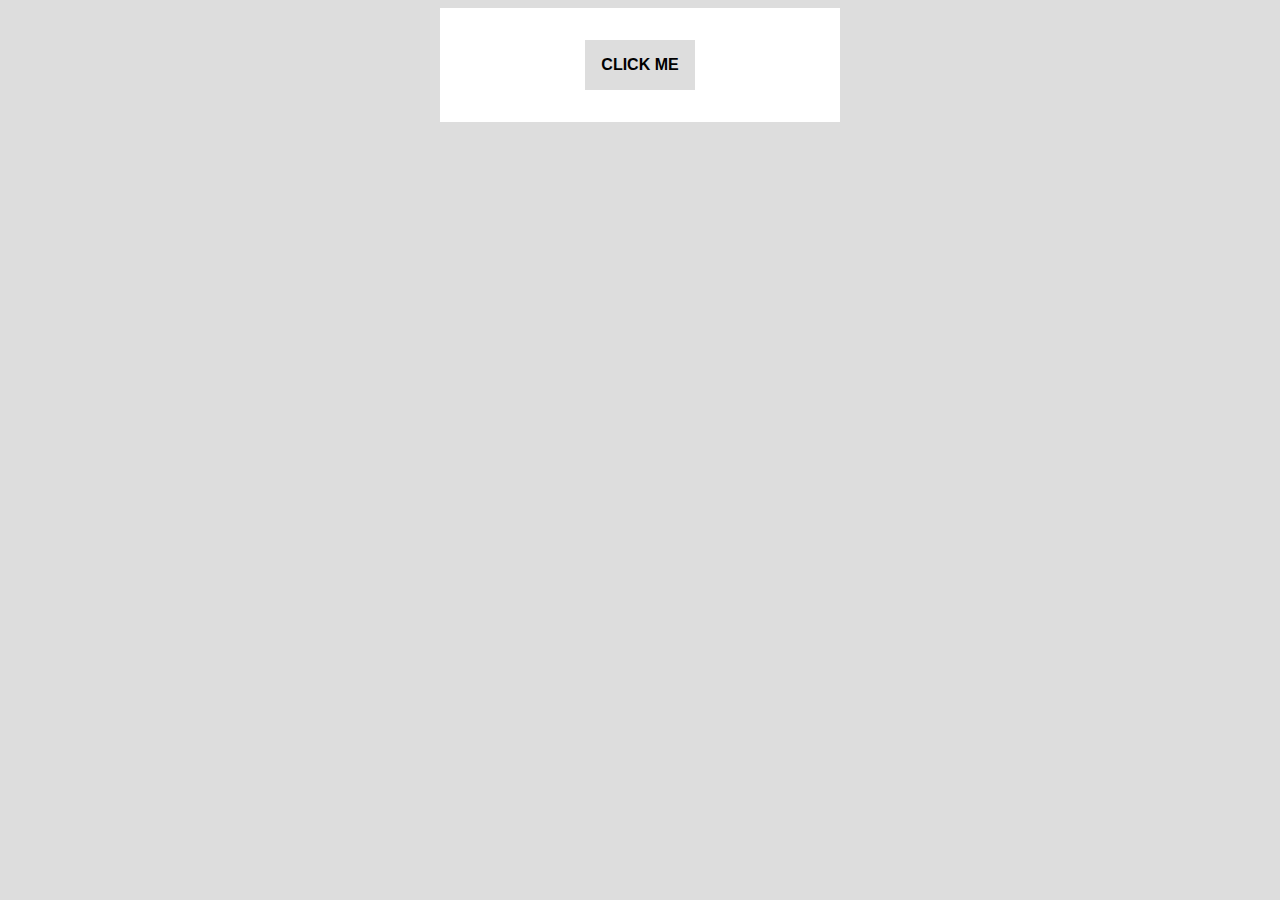
<file: 13-12-2019/A/index.html>
<!DOCTYPE html>
<html lang="en">
<head>
	<meta charset="UTF-8" />
	<title>Animations</title>
	<link rel="stylesheet" href="style.css" />
</head>
<body>
	<div class="wrapper">
		<a href="#" class="button">Click me</a>
	</div> <!--  .wrapper -->
</body>
</html>
</file>
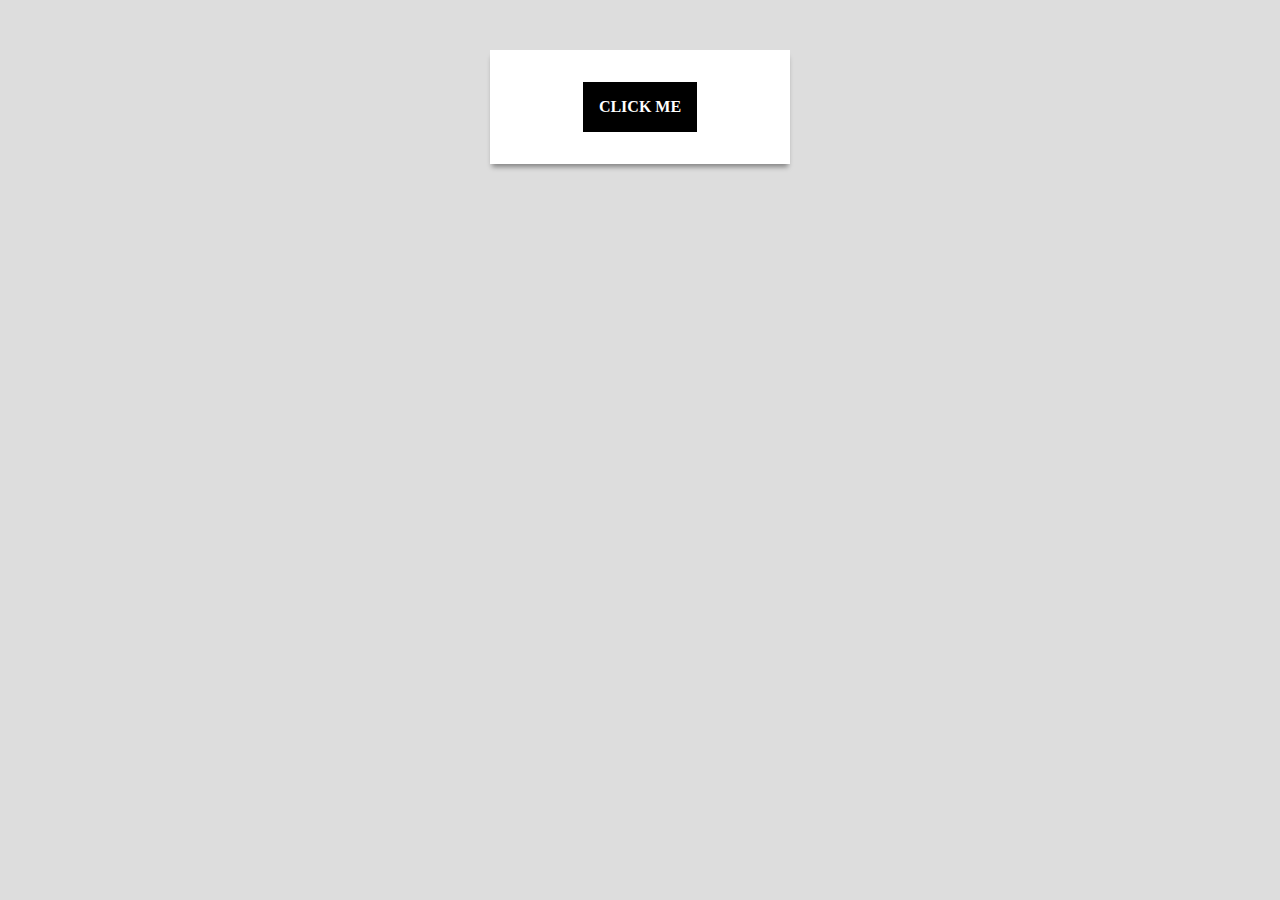
<file: 13-12-2019/B/index.html>
<!DOCTYPE html>
<html lang="en">
<head>
	<meta charset="UTF-8" />
	<title>Animations</title>
	<link rel="stylesheet" href="style.css" />
</head>
<body>
	<div class="wrapper">
		<a href="#" class="button">click me</a>
	</div> <!--  .wrapper -->
</body>
</html>
</file>
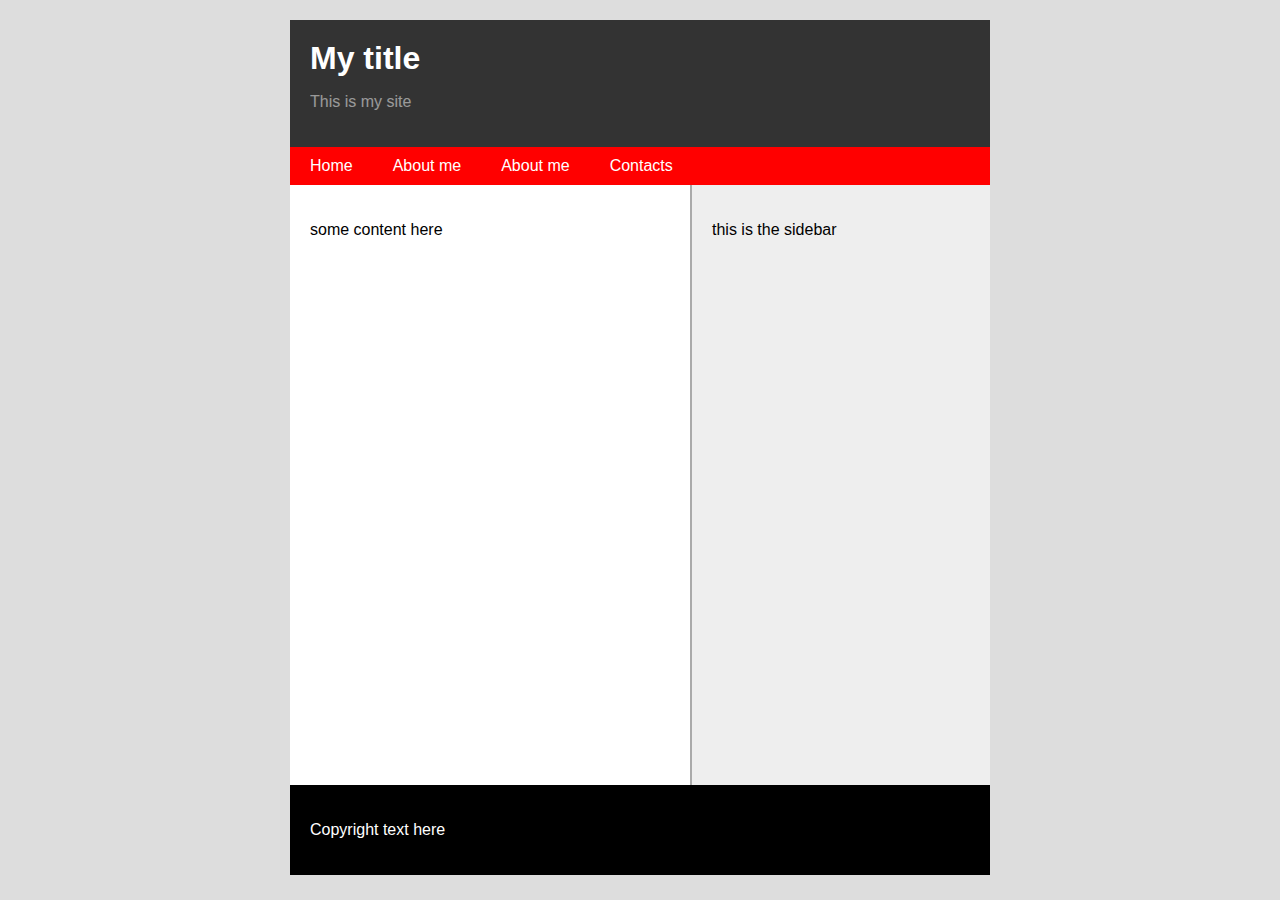
<file: 15-11-2019/A/index.html>
<!DOCTYPE html>
<html lang="en">
<head>
	<meta charset="UTF-8" />
	<title>Document</title>
	<link rel="stylesheet" href="style.css" />
</head>
<body>
	<div class="site-wrapper">
		
		<header class="site-header">
			<div class="site-header-inner">
				<h1 class="site-title">My title</h1>
				<p class="site-description">This is my site</p>
			</div>
			
			<div class="site-nav-placeholder"></div>
			<nav class="site-nav">
				<ul>
					<li><a href="#">Home</a></li>
					<li><a href="#">About me</a></li>
					<li><a href="#">About me</a></li>
					<li><a href="#">Contacts</a></li>
				</ul>
			</nav>
		</header>

		<main class="site-main">
			<div class="main-content">
				<p>some content here</p>
			</div>
			<aside class="main-sidebar">
				<p>this is the sidebar</p>
			</aside>
		</main>

		<footer class="site-footer">
			<p>Copyright text here</p>
		</footer>

	</div>
</body>
</html>
</file>
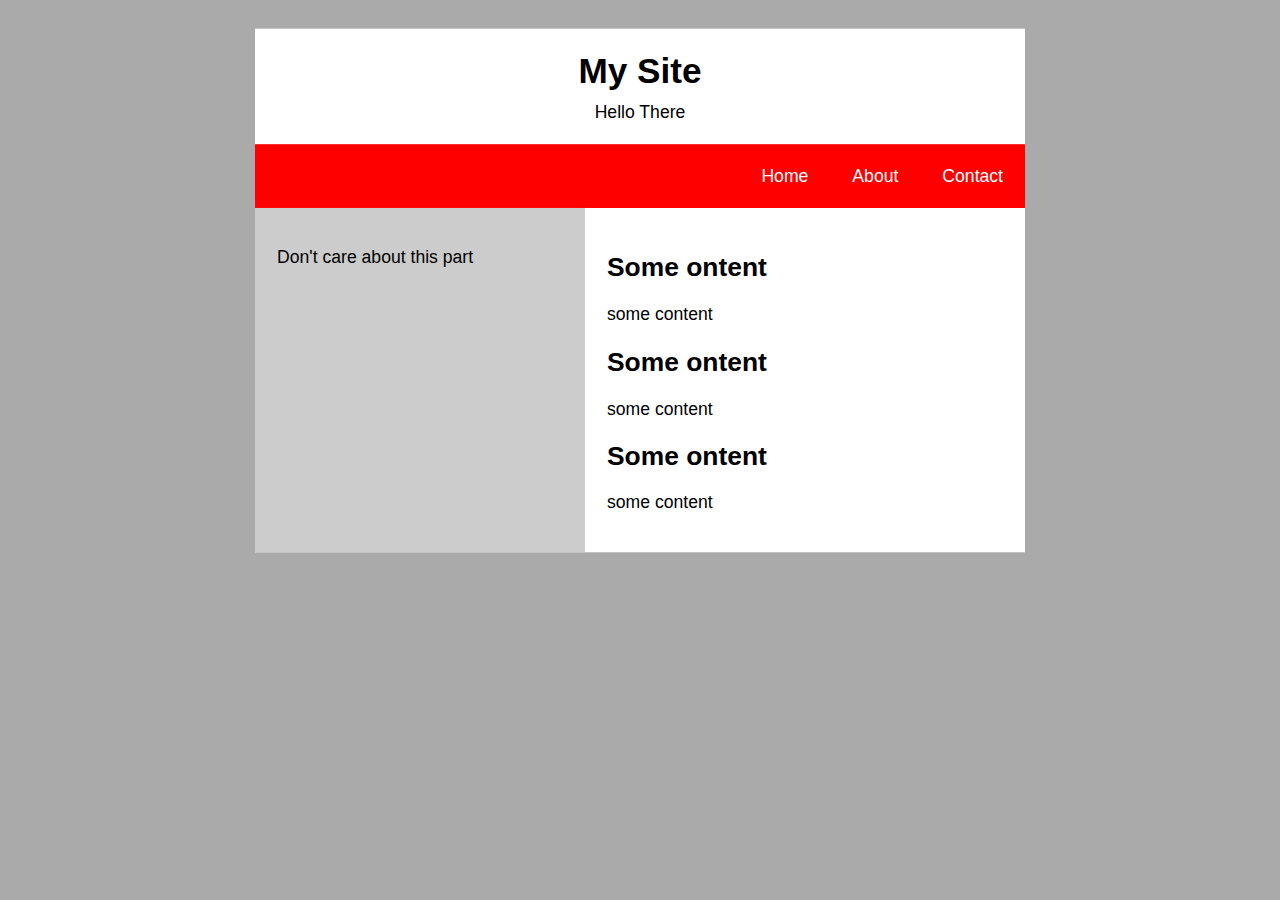
<file: 15-11-2019/B/index.html>
<!DOCTYPE html>
<html lang="en">
<head>
	<meta charset="UTF-8" />
	<title>Document</title>
	<link rel="stylesheet" href="style.css" />
</head>
<body>
	<div class="site-wrapper">
		<header class="site-header">
			<div class="site-header-inner">
				<h1 class="site-title">My Site</h1>
				<p class="site-description">Hello There</p>
			</div>

			<nav class="site-navigation">
				<ul>
					<li><a href="#">Home</a></li>
					<li><a href="#">About</a></li>
					<li><a href="#">Contact</a></li>
				</ul>
			</nav>
		</header>
		<main class="site-main">
			<div class="main-content">
				<h2>Some ontent</h2>
				<p>some content</p>
				<h2>Some ontent</h2>
				<p>some content</p>
				<h2>Some ontent</h2>
				<p>some content</p>
			</div>
			<aside class="main-sidebar">
				<p>Don't care about this part</p>
			</aside>
		</main>
		<footer class="site-footer"></footer>
	</div>
</body>
</html>
</file>
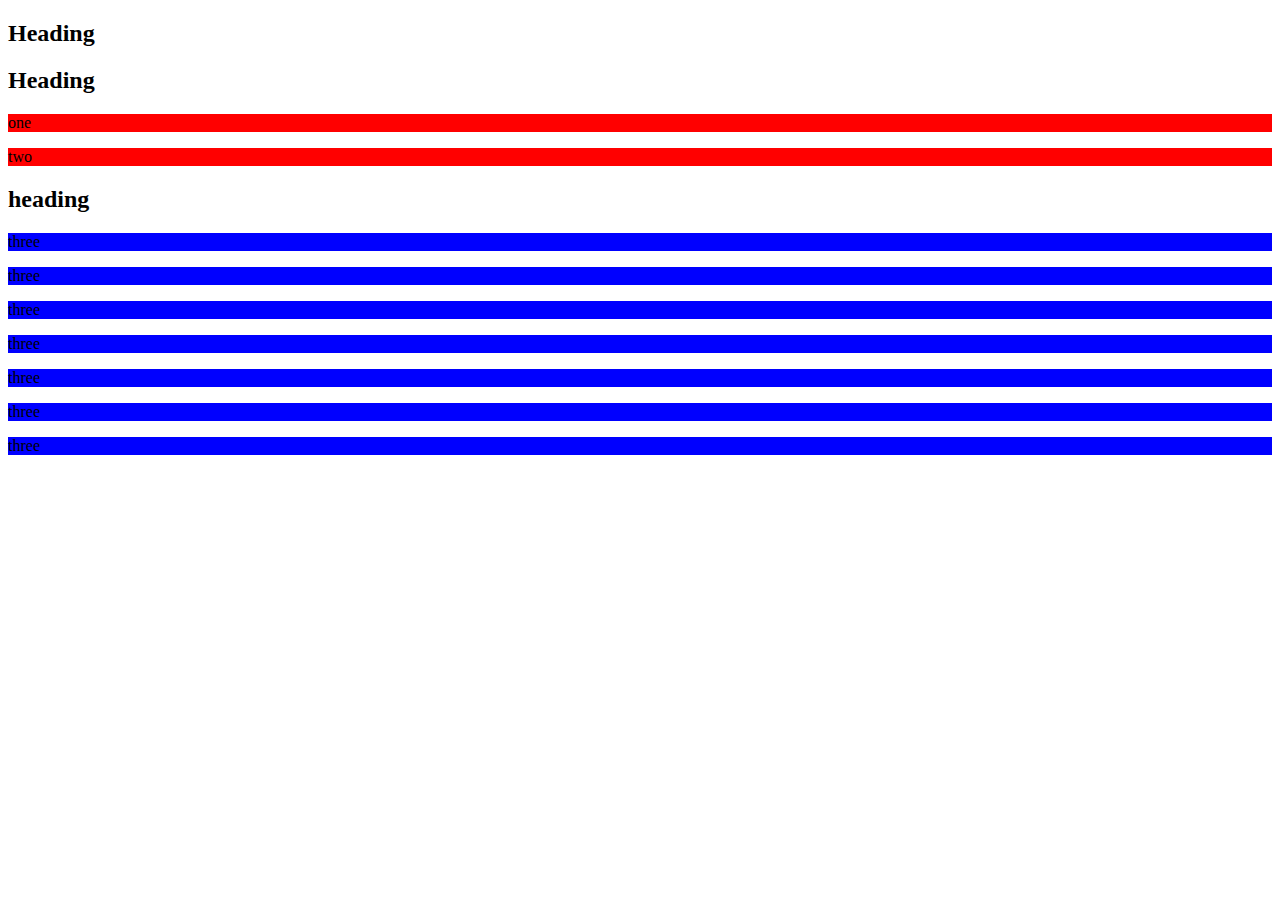
<file: 18-01-2019/A/index.html>
<!DOCTYPE html>
<html lang="en">
<head>
	<meta charset="UTF-8" />
	<link rel="stylesheet" href="style.css" />
	<title>Document</title>
</head>
<body>
	<div class="parent">
		<div class="child">
			<h2>Heading</h2>
			<div class="subchild">
				<h2 class="heading">Heading</h2>
			</div> <!--  .subchild -->
		</div> <!--  .child -->
		<div class="child">
			<p>one</p>
			<p>two</p>
			<h2>heading</h2>
			<p>three</p>
			<p>three</p>
			<p>three</p>
			<p>three</p>
			<p>three</p>
			<p>three</p>
			<p>three</p>
		</div>
	</div> <!--  .parent -->
</body>
</html>
</file>
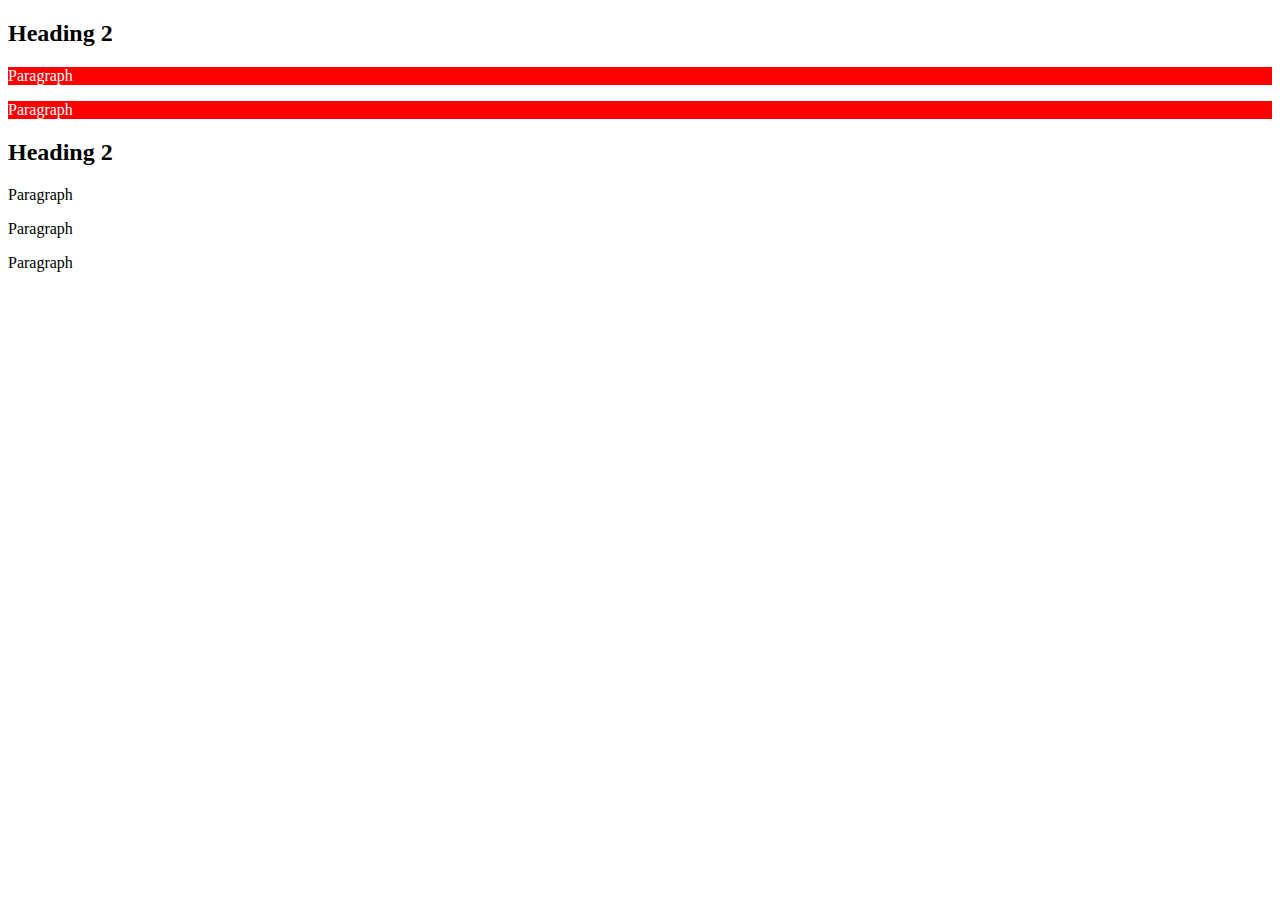
<file: 18-01-2019/B/index.html>
<!DOCTYPE html>
<html lang="en">
<head>
	<meta charset="UTF-8" />
	<link rel="stylesheet" href="style.css" />
	<title>Document</title>
</head>
<body>
	<div class="parent">
		<div class="child">
			<div class="subchild">
				<h2>Heading 2</h2>
			</div> <!--  .subchild -->
		</div> <!--  .child -->
		<div class="child">
			<p>Paragraph</p>
			<p>Paragraph</p>
			<h2>Heading 2</h2>
			<p>Paragraph</p>
			<p>Paragraph</p>
			<p>Paragraph</p>
		</div> <!--  .child -->
	</div> <!--  .parent -->
</body>
</html>
</file>
<file: 13-12-2019/A/style.css>
* {
	box-sizing: border-box;
}

body {
	background: #ddd;
	font-family: Segoe, 'Segoe UI', 'Helvetica Neue', Arial, sans-serif;
}

.wrapper {
	margin: 0 auto;
	padding: 2em;
	max-width: 400px;
	width: 100%;
	background: white;
	text-align: center;
	transition: .4s;
	position: relative;
	box-shadow: 0 10px 30px -10px rgba(0, 0, 0, 0);
}

.wrapper:after {
	content: '';
	/*display: block;*/
	background: #f00;
	width: 100%;
	height: 100%;
	position: absolute;
	top: 0;
	left: 0;
	z-index: -1;
	transition: .2s;
}

.wrapper:hover {
	box-shadow: 0 10px 30px -10px rgba(0, 0, 0, 1);
	transition: .5s;	
}

.button {
	background: #ddd;
	color: #000;
	padding: 1em;
	display: inline-block;
	text-decoration: none;
	font-weight: bold;
	text-transform: uppercase;
}

.button:hover {
	background: tomato;
	color: white;
}
</file>
<file: 13-12-2019/B/style.css>
* {
	box-sizing: border-box;
}

body {
	background: #ddd;
	font-family: "Helvetica Neue";
	margin: 50px;
}

.wrapper {
	max-width: 300px;
	background: #fff;
	padding: 2em;
	margin: 0 auto;
	width: 100%;
	text-align: center;
	position: relative;
	transition: .2s;

	box-shadow: 0 5px 5px -2px rgba(0, 0, 0, 0.4);
}

.wrapper:after {
	content: '';
	display: block;
	height: 100%;
	width: 100%;
	position: absolute;
	top: 0;
	left: 0;
	z-index: -1;
	box-shadow: 0 10px 20px -5px black;

	opacity: 0;
	transition: .2s;
}

.wrapper:hover {
	transition: .2s;
	transform: translateY(-5px);
}

.wrapper:hover:after {
	opacity: 1;
	transition: .2s;
}

.wrapper:active {
	transition: .2s;
	transform: translateY(2px);
	box-shadow: 0 0 2px rgba(0, 0, 0, 0.4);
}

.wrapper:active:after {
	opacity: 0;
	transition: .2s;
}

.button {
	background: #000;
	color: white;
	padding: 1em;
	display: inline-block;
	text-decoration: none;
	text-transform: uppercase;
	font-weight: bold;
}
</file>
<file: 15-11-2019/A/style.css>
* {
	box-sizing: border-box;
}

body {
	margin: 0;
	background: #ddd;
	font-family: 'Helvetica Neue', Helvetica, Arial, sans-serif;
}

.site-wrapper {
	background: white;
	max-width: 700px;
	width: 100%;
	margin: 20px auto 0;
}

.site-header {
	background: #333;
	color: white;
	position: relative;
}

.site-header-inner {
	padding: 20px;
}

.site-header-inner p {
	opacity: .5;
}

.site-header-inner h1 {
	margin: 0;
}

.site-nav {
	background: red;
	color: white;
	position: absolute;
	bottom: 0;
	left: 0;
	width: 100%;
}

.site-nav a {
	color: white;
	text-decoration: none;
}

.site-nav ul {
	display: flex;
	flex-wrap: wrap;
	
	padding: 0;
	margin: 0;
	list-style: none;
}

.site-nav li {
	flex: 0 1 auto;
}

.site-nav ul a {
	padding: 10px 20px;
	display: block;
}

.site-nav ul a:hover {
	background: #a00;
}

.site-main {
	display: flex;
	flex-wrap: wrap;
	min-height: 600px;
}

.main-content {
	flex: 1 1 auto;
	padding: 20px;`
}

.main-sidebar {
	padding: 20px;
	flex: 0 0 300px;
	border-left: 2px solid #aaa;
	background: #eee;
}

.site-nav-placeholder {
	height: 38px;
}


.site-footer {
	background: black;
	color: white;
	padding: 20px;
}
</file>
<file: 15-11-2019/B/style.css>
* {
	box-sizing: border-box;
}

*:hover {
	transform:scale(1.1);
}

body {
	background: #aaa;
	font-family: 'Helvetica Neue', Helvetica, Arial, sans-serif;
	margin: 0;
}

.site-wrapper {
	max-width: 700px;
	width: 100%;
	margin: 50px auto 0;
	background: white;
	/*transition: 2s;
	box-shadow: 0 0 40px -10px rgba(0, 0, 0, .5);*/
}

.site-wrapper:hover {
	/*transform: skewX(50deg) rotate(180deg);
	transition: 2s;*/
}

.site-header {
	text-align: center
}

.site-header-inner {
	padding: 20px;	
}

.site-title,
.site-description {
	margin: 0;
}

.site-description {
	margin-top: 10px;
}

.site-navigation {
	background: red;
}

.site-navigation ul {
	list-style: none;
	margin: 0;
	padding: 0;
}

.site-navigation a {
	color: white;
	padding: 20px;
	display: block;
	text-decoration: none;
	text-align: center;
}

.site-navigation a:hover {
	background-color: #800;
}

.site-navigation ul {
	display: flex;
	flex-wrap: wrap;
	justify-content: flex-end;
}

.site-main {
	display: flex;
	flex-wrap: wrap;
	flex-direction: row-reverse;
}

.main-sidebar {
	flex: 0 0 300px;
	background: #ccc;
	padding: 20px;
}

.main-content {
	flex: 1 1 auto;
	padding: 20px;
}
</file>
<file: 18-01-2019/A/style.css>
.child > p {
	background: red;
}

.child > h2 ~ p {
	background: blue;
}
</file>
<file: 18-01-2019/B/style.css>
.child > p {
	color: white;
	background: red;
}

.child > h2 ~ p {
	color: black;
	background: transparent;
}
</file>
